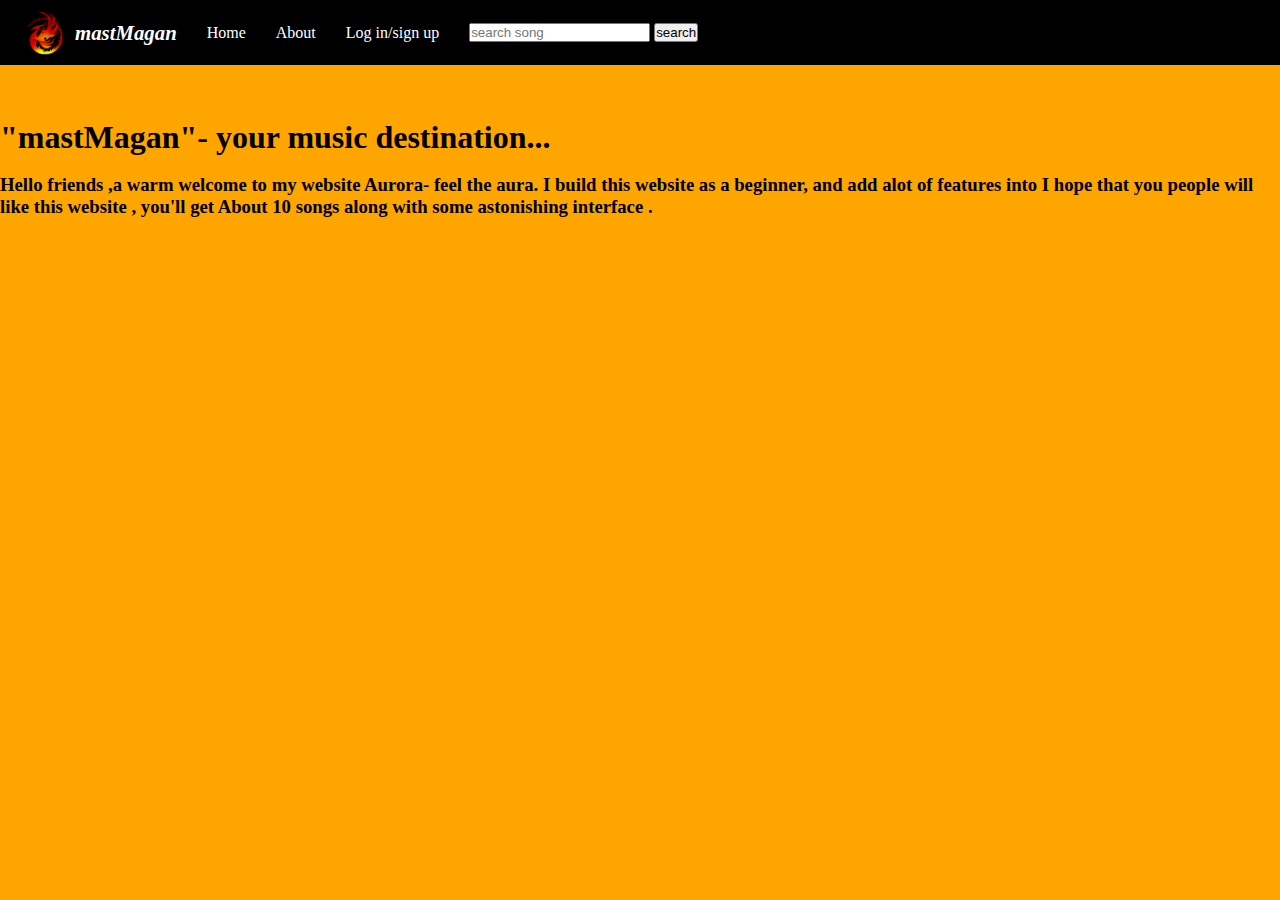
<file: about.html>
<!DOCTYPE html>
<html lang="en">
<head>
    <meta charset="UTF-8">
    <meta name="viewport" content="width=device-width, initial-scale=1.0">
    <title>About </title>
    <link rel="stylesheet" href="about.css">
    <script>

    </script>
</head>
<body >
    <nav>
        <ul>
            <li class="brand"><img src="logo.png" alt="Aurora"> <em>mastMagan</em></li>
            <li><a href = "index.html"> Home</a></li>
            <li><a href="bing.html">About</a></li>
            <li>
                <a href="signup.html">Log in/sign up</a>
            </li>
            <li>
                <input type="search" name="search" id="search" placeholder ="search song">
                <button id="search">search</button>
            </li>
            </ul>
            
    </nav>

    <br>
    <br>
    <br>



    <H1> "mastMagan"- your music destination...</H1>
    <br>



    <p> <h3> Hello friends ,a warm welcome to my website Aurora- feel the aura.
        I build this website as a beginner, and add alot of features into 

        I hope that you people will like this website , you'll get About
        10 songs along with some astonishing interface .

    </h3> </p>
    
</body>
</html>
</file>
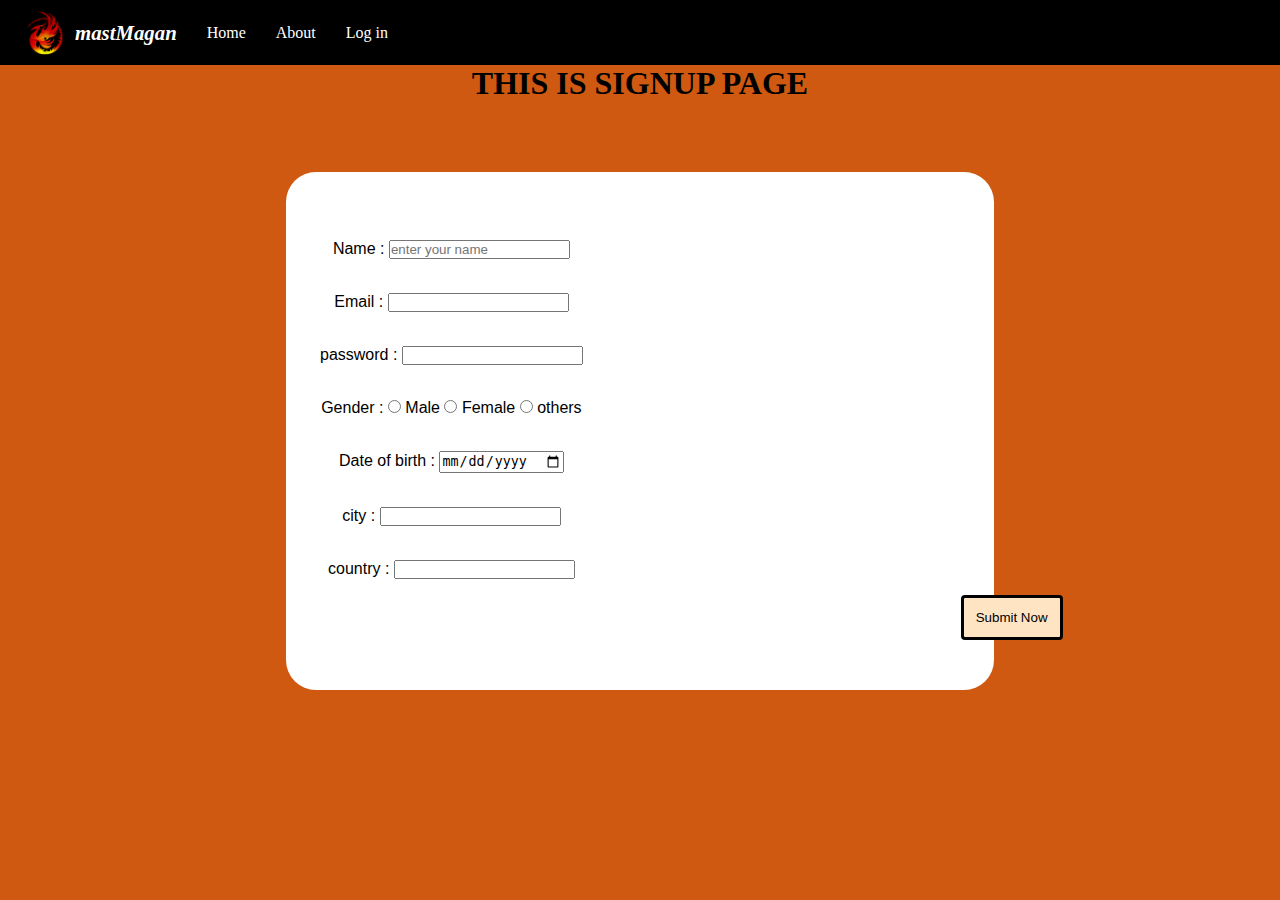
<file: signup.html>
<!DOCTYPE html>
<html lang="en">
<head>
    <meta charset="UTF-8">
    <meta name="viewport" content="width=device-width, initial-scale=1.0">
    <title>Document</title>
    <link rel="stylesheet" href="signup.css">
</head>
<body>
    <nav>
        <ul>
            <li class="brand"><img src="logo.png" alt="Aurora"> <em>mastMagan</em></li>
            <li><a href = "index.html"> Home</a></li>
            <li><a href="about.html"> About </a></li>
            <li>
                <a href="login.html">Log in</a>
            </li>
            
        </ul>
    </nav>
   
    <div class="signup_page">
        <h1> THIS IS SIGNUP PAGE</h1>
    </div>
    <div class="container">
        <form action="backend.php" class="myform">
            <div>
                <br>
                Name : <input type="text" name="MyName" placeholder="enter your name">
            </div>
            <div>
                <br>
                Email : <input type="email"name="Myemail">
            </div>
            <div>
                <br>
                password : <input type="password" name="yourpassword">
            </div>
            <div>
                <br>
                Gender : <input type="radio"name="gender"> Male <input type="radio" name="gender"> Female <input type="radio" name="gender"> others
            </div>
            <div>
                <br>
                    Date of birth : <input type="date" name="mydate">
            </div>
            <div>
                <br>
                city : <input type="text" name="yourcity">
            </div>
            <div>
                <br>
                country : <input type="text" name="yourcountry">
            </div>
            <div>
                <input type="submit" value="Submit Now">
            </div>
        </form>
    </div>
    
</div>
</body>
</html>
</file>
<file: about.css>
body{
    background-color:   whitesmoke
}

*{
    margin: 0px;
    padding: 0px;
}
a{
    text-decoration: none;
    color: white;
}
nav ul{
    display: flex;
    align-items: center;
    list-style-type: none;
    height: 65px;
    background-color: black;
    color: white;
}
.rr{
    margin-left: 15rem;
}
nav ul li{
    padding: 0 15px;
}
.brand img{
    width: 44px;
    padding: 0 8px;
}

.brand {
    display: flex;
    align-items: center;
    font-weight: bolder;
    font-size: 1.3rem;
}

H4{
    color: rgb(119, 242, 242);
    font-family: fantasy;
}

H2{
    color: rgb(199, 239, 124);
    font-family: Arial, Helvetica, sans-serif;
    
}

body{
    background-color: orange;
    background-size: cover;
}
</file>
<file: signup.css>
body{
    
    background-color: rgba(206, 86, 12, 0.984);
}
*{
    margin: 0px;
    padding: 0px;
}
nav ul{
    display: flex;
    align-items: center;
    list-style-type: none;
    height: 65px;
    background-color: black;
    color: white;
}
.rr{
    
    color: black;
    display: flex;
    text-align:center;
}
nav ul li{
    padding: 0 15px;
}
.brand img{
    width: 44px;
    padding: 0 8px;
}

.brand {
    display: flex;
    align-items: center;
    font-weight: bolder;
    font-size: 1.3rem;
}
a{
    text-decoration:dotted;
    color: white;
    
}
.container{
    min-height: 50vh;
    background-color: white;
    border-color: aliceblue;
    border-width: 0lvh;
    color: white;
   font-family: 'Varela Round', sans-serif;
   display: flex;
   margin: 70px auto;
   width: 50%;
   border-radius: 30px;
   padding: 34px;
   
}

.signup_page{
    display: flex;
    justify-content: center;
}
.myform{
    color: black;
    text-align: center;
    display: flex;
    justify-content: space-evenly;
    align-items: center;
    flex-direction: column;

}
input[type=submit]
{
    /* width: 10%; */
    padding: 12px;
    border: 3px solid black;
    border-radius: 4px;
    background-color: bisque;
    margin-left: 550%;
    
}
</file>
